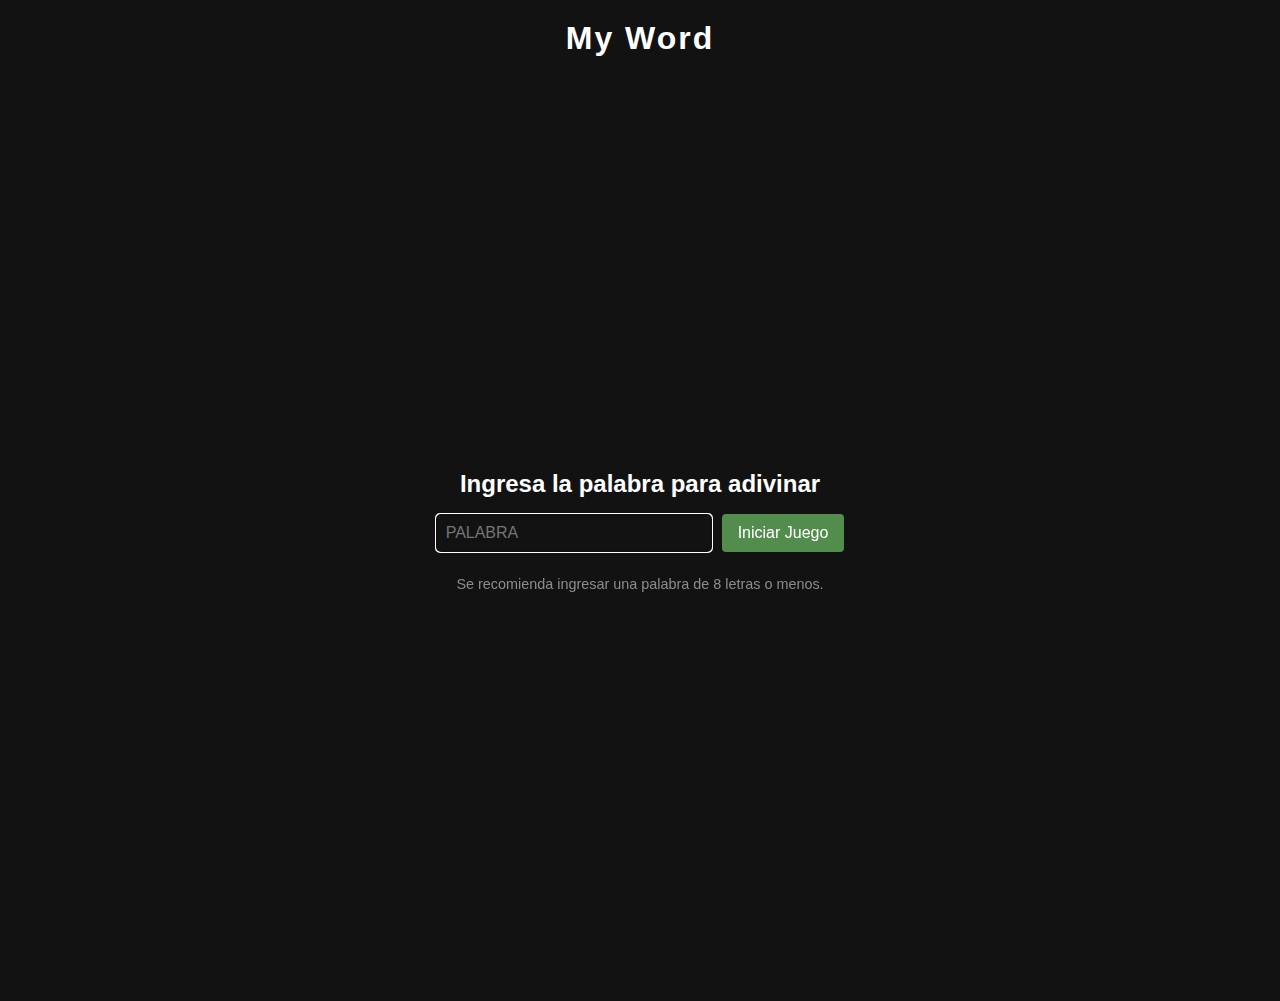
<file: index.html>
<!DOCTYPE html>
<html lang="es">
<head>
    <meta charset="UTF-8">
    <meta name="viewport" content="width=device-width, initial-scale=1.0">
    <title>My Word</title>
    <link rel="stylesheet" href="style2.css">
</head>
<body>
    <div class="container">
        <h1>My Word</h1>
        
        <!-- Sección para configurar palabra -->
        <div id="setup-screen" class="screen">
            <h2>Ingresa la palabra para adivinar</h2>
            <div class="input-group">
                <input type="text" id="custom-word" placeholder="Palabra" maxlength="8">
                <button id="start-game" onclick="Word()">Iniciar Juego</button>
            </div>
            <p class="hint">Se recomienda ingresar una palabra de 8 letras o menos.</p>
        </div>
        
        <!-- Sección para el juego -->
        <div id="game-screen" class="screen hidden">
            <div class="info-bar">
                <div class="attempts">Intentos: <span id="attempts">6</span></div>
                <button id="reset-game">Reiniciar</button>
            </div>
            
            <div id="game-board">
                <!-- Las filas de intentos se generarán con JavaScript -->
            </div>
            
            <div id="keyboard">
                <div class="keyboard-row">
                    <button class="key" data-key="Q">Q</button>
                    <button class="key" data-key="W">W</button>
                    <button class="key" data-key="E">E</button>
                    <button class="key" data-key="R">R</button>
                    <button class="key" data-key="T">T</button>
                    <button class="key" data-key="Y">Y</button>
                    <button class="key" data-key="U">U</button>
                    <button class="key" data-key="I">I</button>
                    <button class="key" data-key="O">O</button>
                    <button class="key" data-key="P">P</button>
                </div>
                <div class="keyboard-row">
                    <button class="key" data-key="A">A</button>
                    <button class="key" data-key="S">S</button>
                    <button class="key" data-key="D">D</button>
                    <button class="key" data-key="F">F</button>
                    <button class="key" data-key="G">G</button>
                    <button class="key" data-key="H">H</button>
                    <button class="key" data-key="J">J</button>
                    <button class="key" data-key="K">K</button>
                    <button class="key" data-key="L">L</button>
                    <button class="key" data-key="Ñ">Ñ</button>
                </div>
                <div class="keyboard-row">
                    <button class="key" data-key="Z">Z</button>
                    <button class="key" data-key="X">X</button>
                    <button class="key" data-key="C">C</button>
                    <button class="key" data-key="V">V</button>
                    <button class="key" data-key="B">B</button>
                    <button class="key" data-key="N">N</button>
                    <button class="key" data-key="M">M</button>
                    <button class="key delete" data-key="Delete">⌫</button>
                    <button class="key enter" data-key="Enter">ENTER</button>
                </div>
            </div>
        </div>
        
        <!-- Sección para mensaje final -->
        <div id="result-screen" class="screen hidden">
            <h2 id="result-message"></h2>
            <p>La palabra era: <span id="solution-word"></span></p>
            <button id="play-again">Jugar de nuevo</button>
        </div>
    </div>
    
    <script src="./script2.js"></script>
</body>
</html>
</file>
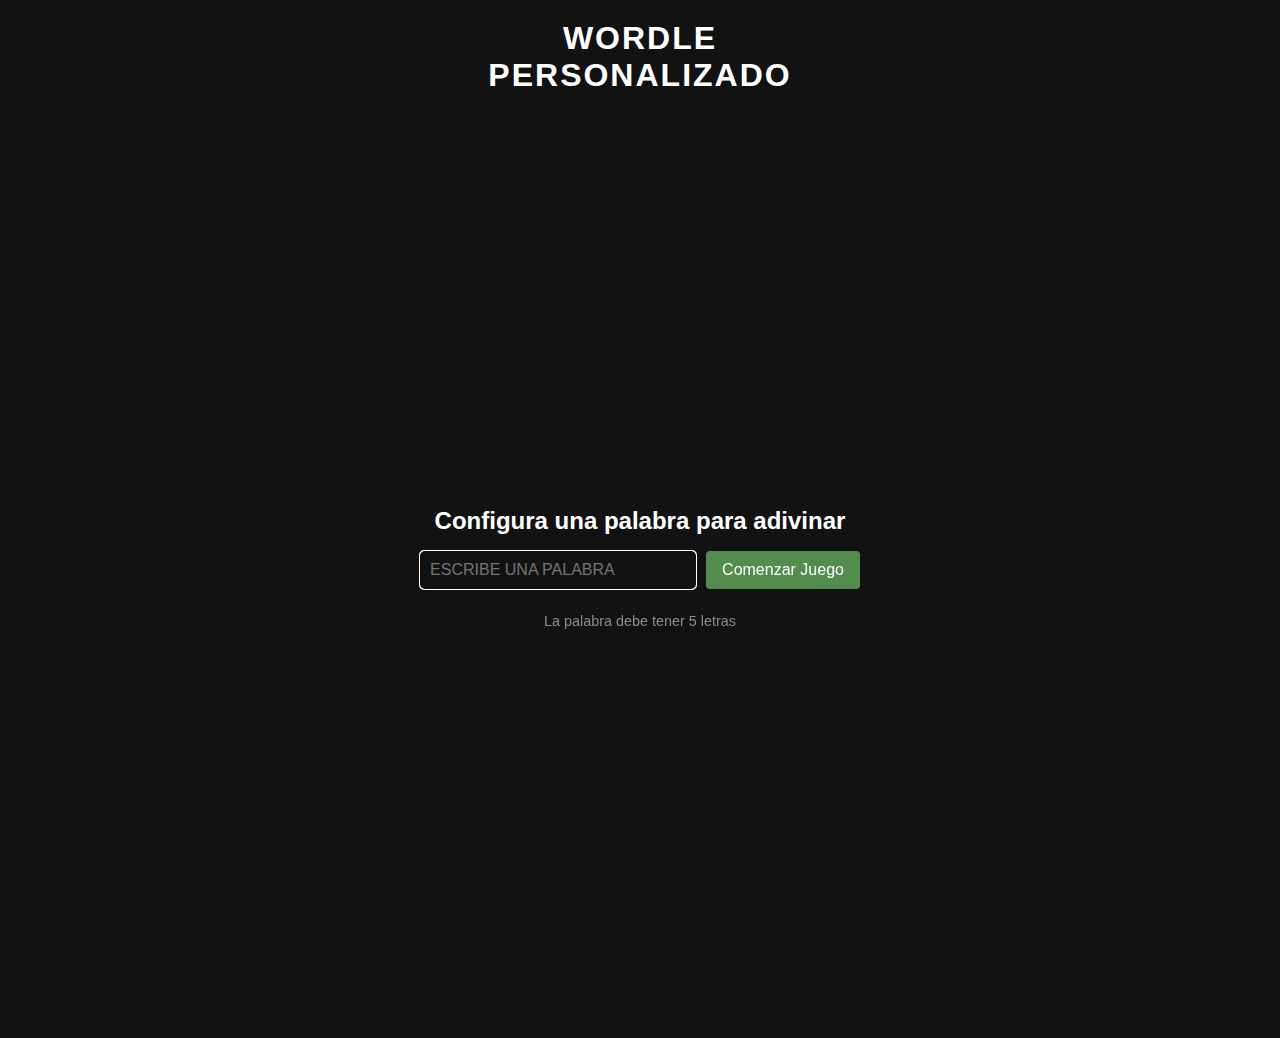
<file: index2.html>
<!DOCTYPE html>
<html lang="es">
<head>
    <meta charset="UTF-8">
    <meta name="viewport" content="width=device-width, initial-scale=1.0">
    <title>Wordle Personalizado</title>
    <link rel="stylesheet" href="style2.css">
</head>
<body>
    <div class="container">
        <h1>WORDLE PERSONALIZADO</h1>
        
        <!-- Sección para configurar palabra -->
        <div id="setup-screen" class="screen">
            <h2>Configura una palabra para adivinar</h2>
            <div class="input-group">
                <input type="text" id="custom-word" placeholder="Escribe una palabra" maxlength="10">
                <button id="start-game" onclick="Word()">Comenzar Juego</button>
            </div>
            <p class="hint">La palabra debe tener 5 letras</p>
        </div>
        
        <!-- Sección para el juego -->
        <div id="game-screen" class="screen hidden">
            <div class="info-bar">
                <div class="attempts">Intentos: <span id="attempts">6</span></div>
                <button id="reset-game">Reiniciar</button>
            </div>
            
            <div id="game-board">
                <!-- Las filas de intentos se generarán con JavaScript -->
            </div>
            
            <div id="keyboard">
                <div class="keyboard-row">
                    <button class="key" data-key="Q">Q</button>
                    <button class="key" data-key="W">W</button>
                    <button class="key" data-key="E">E</button>
                    <button class="key" data-key="R">R</button>
                    <button class="key" data-key="T">T</button>
                    <button class="key" data-key="Y">Y</button>
                    <button class="key" data-key="U">U</button>
                    <button class="key" data-key="I">I</button>
                    <button class="key" data-key="O">O</button>
                    <button class="key" data-key="P">P</button>
                </div>
                <div class="keyboard-row">
                    <button class="key" data-key="A">A</button>
                    <button class="key" data-key="S">S</button>
                    <button class="key" data-key="D">D</button>
                    <button class="key" data-key="F">F</button>
                    <button class="key" data-key="G">G</button>
                    <button class="key" data-key="H">H</button>
                    <button class="key" data-key="J">J</button>
                    <button class="key" data-key="K">K</button>
                    <button class="key" data-key="L">L</button>
                    <button class="key" data-key="Ñ">Ñ</button>
                </div>
                <div class="keyboard-row">
                    <button class="key" data-key="Z">Z</button>
                    <button class="key" data-key="X">X</button>
                    <button class="key" data-key="C">C</button>
                    <button class="key" data-key="V">V</button>
                    <button class="key" data-key="B">B</button>
                    <button class="key" data-key="N">N</button>
                    <button class="key" data-key="M">M</button>
                    <button class="key delete" data-key="Delete">⌫</button>
                    <button class="key enter" data-key="Enter">ENTER</button>
                </div>
            </div>
        </div>
        
        <!-- Sección para mensaje final -->
        <div id="result-screen" class="screen hidden">
            <h2 id="result-message"></h2>
            <p>La palabra era: <span id="solution-word"></span></p>
            <button id="play-again">Jugar de nuevo</button>
        </div>
    </div>
    
    <script src="./script2.js"></script>
</body>
</html>
</file>
<file: style2.css>
/* Estilos generales */
* {
    margin: 0;
    padding: 0;
    box-sizing: border-box;
    font-family: Arial, sans-serif;
}

body {
    background-color: #121213;
    color: #ffffff;
}

.container {
    max-width: 500px;
    margin: 0 auto;
    padding: 20px;
    display: flex;
    flex-direction: column;
    align-items: center;
}

h1 {
    font-size: 2rem;
    margin-bottom: 1.5rem;
    text-align: center;
    letter-spacing: 2px;
}

h2 {
    font-size: 1.5rem;
    margin-bottom: 1rem;
    text-align: center;
}

button {
    background-color: #538d4e;
    color: white;
    border: none;
    border-radius: 4px;
    padding: 8px 16px;
    font-size: 1rem;
    cursor: pointer;
    transition: background-color 0.2s;
}

button:hover {
    background-color: #6aaa64;
}

.screen {
    width: 100%;
    height: 100vh;
    display: flex;
    flex-direction: column;
    align-items: center;
    justify-content: center;
}

.hidden {
    display: none;
}

/* Pantalla de configuración */
.input-group {
    display: flex;
    margin-bottom: 1rem;
    width: 100%;
    justify-content: center;
    gap: 10px;
}

#custom-word {
    padding: 8px;
    font-size: 1rem;
    border: 2px solid #3a3a3c;
    border-radius: 4px;
    background-color: #121213;
    color: white;
    text-transform: uppercase;
    width: 60%;
}

.hint {
    color: #8c8c8c;
    font-size: 0.9rem;
    margin-top: 0.5rem;
    text-align: center;
}

/* Pantalla de juego */
.info-bar {
    display: flex;
    justify-content: space-between;
    width: 100%;
    margin-bottom: 1rem;
}

.attempts {
    font-size: 1.2rem;
    padding: 8px;
}

#reset-game {
    background-color: #b59f3b;
}

#reset-game:hover {
    background-color: #c9b458;
}

/* Tablero de juego */
#game-board {
    display: flex;
    flex-direction: column;
    align-items: center;
    margin-bottom: 2rem;
    gap: 5px;
}

.row {
    display: flex;
    gap: 5px;
    margin-bottom: 5px;
}

.tile {
    width: 58px;
    height: 58px;
    border: 2px solid #3a3a3c;
    display: flex;
    justify-content: center;
    align-items: center;
    font-size: 2rem;
    font-weight: bold;
    text-transform: uppercase;
}

/* Colores para las tiles */
.correct {
    background-color: #538d4e;
    border-color: #538d4e;
}

.present {
    background-color: #b59f3b;
    border-color: #b59f3b;
}

.absent {
    background-color: #3a3a3c;
    border-color: #3a3a3c;
}

.active {
    border-color: #565758;
}

/* Teclado */
#keyboard {
    width: 100%;
    display: flex;
    flex-direction: column;
    align-items: center;
    margin-bottom: 1rem;
}

.keyboard-row {
    display: flex;
    width: 100%;
    margin-bottom: 8px;
    justify-content: center;
    gap: 6px;
}

.key {
    height: 58px;
    min-width: 30px;
    padding: 0 8px;
    border-radius: 4px;
    display: flex;
    justify-content: center;
    align-items: center;
    background-color: #818384;
    color: white;
    font-weight: bold;
    cursor: pointer;
}

.key:hover {
    background-color: #a1a1a2;
}

.key.delete, .key.enter {
    min-width: 65px;
}

/* Colores para las teclas */
.key.correct {
    background-color: #538d4e;
}

.key.present {
    background-color: #b59f3b;
}

.key.absent {
    background-color: #3a3a3c;
}

/* Pantalla de resultado */
#result-screen {
    text-align: center;
}

#solution-word {
    font-weight: bold;
    font-size: 1.5rem;
    color: #538d4e;
}

#play-again {
    margin-top: 1.5rem;
}

/* Animaciones */
@keyframes shake {
    10%, 90% { transform: translateX(-1px); }
    20%, 80% { transform: translateX(2px); }
    30%, 50%, 70% { transform: translateX(-4px); }
    40%, 60% { transform: translateX(4px); }
}

.shake {
    animation: shake 0.5s;
}

@keyframes flip {
    0% { transform: rotateX(0); }
    50% { transform: rotateX(90deg); }
    100% { transform: rotateX(0); }
}

.flip {
    animation: flip 0.5s;
}

/* Estilos responsivos */
@media (max-width: 500px) {
    .tile {
        width: 50px;
        height: 50px;
        font-size: 1.5rem;
    }
    
    .key {
        height: 50px;
        min-width: 35px;
        font-size: 1.2rem;
    }
    
    .key.delete, .key.enter {
        min-width: 55px;
        font-size: 0.8rem;
    }
}

@media (max-width: 400px) {
    .tile {
        width: 40px;
        height: 40px;
        font-size: 1.5rem;
    }
    
    .key {
        height: 45px;
        min-width: 30px;
        font-size: 1rem;
        padding: 0 4px;
    }
    
    .key.delete, .key.enter {
        min-width: 55px;
        font-size: 0.7rem;
    }
}
</file>
